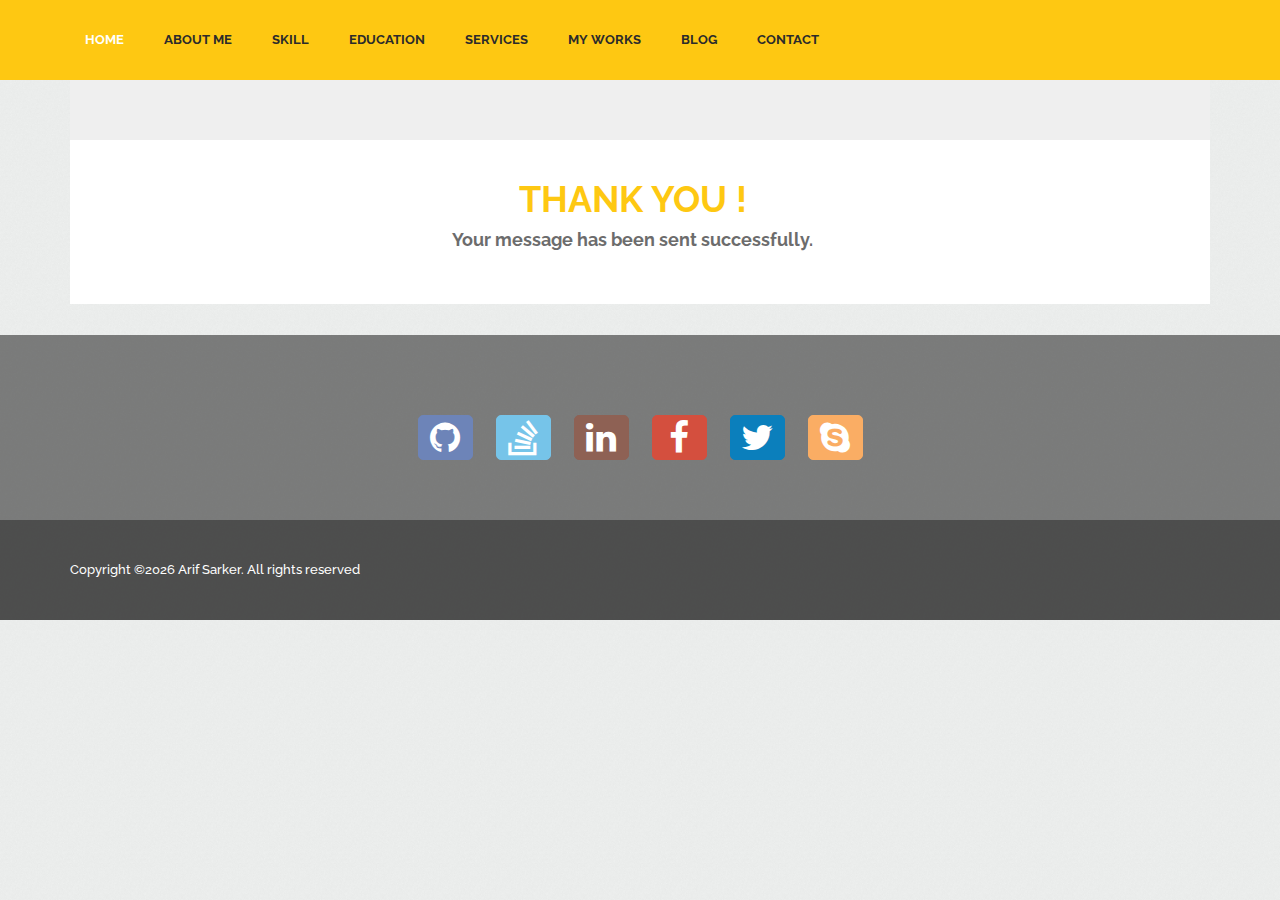
<file: confirmation.html>
<!DOCTYPE html>
<html lang="en">
    <head>
        <meta charset="utf-8">
        <meta http-equiv="X-UA-Compatible" content="IE=edge">
        <meta name="viewport" content="width=device-width, initial-scale=1">
        <link rel="icon" href="img/fav-icon.png" type="image/x-icon" />
        <!-- The above 3 meta tags *must* come first in the head; any other head content must come *after* these tags -->
        <title>Confirmation!</title>

        <!-- Icon css link -->
        <link href="vendors/material-icon/css/materialdesignicons.min.css" rel="stylesheet">
        <link href="css/font-awesome.min.css" rel="stylesheet">
        <link href="vendors/linears-icon/style.css" rel="stylesheet">
        <!-- Bootstrap -->
        <link href="css/bootstrap.min.css" rel="stylesheet">               
        <link href="css/style.css" rel="stylesheet">
        <link href="css/responsive.css" rel="stylesheet">
        
        <link rel="stylesheet" href="css/colors/default.css" title="default">

    </head>
    <body class="light_bg" data-spy="scroll" data-target="#bs-example-navbar-collapse-1" data-offset="80" data-scroll-animation="true">
       
        <div id="preloader">
            <div id="preloader_spinner">
                <div class="spinner"></div>
            </div>
        </div>
        
        <!--================ Header Area =================-->
        <header class="header_area">
            <div class="container">
                <nav class="navbar navbar-default">
                    <!-- Brand and toggle get grouped for better mobile display -->
                    <div class="navbar-header">
                        <button type="button" class="navbar-toggle collapsed" data-toggle="collapse" data-target="#bs-example-navbar-collapse-1" aria-expanded="false">
                            <span class="sr-only">Toggle navigation</span>
                            <span class="icon-bar"></span>
                            <span class="icon-bar"></span>
                            <span class="icon-bar"></span>
                        </button>
                    </div>

                    <!-- Collect the nav links, forms, and other content for toggling -->
                    <div class="collapse navbar-collapse" id="bs-example-navbar-collapse-1">
                        <ul class="nav navbar-nav navbar-center">
                            <li class="active"><a href="./index.html">Home</a></li>
			    <li><a href="./index.html#about">ABOUT ME </a></li>
                            <li><a href="./index.html#skill">Skill</a></li>
                            <li><a href="./index.html#education">Education</a></li>
                            <li><a href="./index.html#service">SERVICES</a></li>
                            <li><a href="./index.html#portfolio">My Works</a></li>
                            <li><a href="./index.html#news">Blog</a></li>
                            <li><a href="./index.html#contact">CONTACT</a></li>

                        </ul>
                    </div><!-- /.navbar-collapse -->
                </nav>
            </div>
        </header>
        <!--================End Header Area =================-->
        
        <!--================Total container Area =================-->
        <div class="container main_container" style="height:285px;">
            <div class="content_inner_bg row m0">
                <section class="about_person_area pad" id="about">
                    <div class="row" >

                        <div class="col-md-12">
                            <div class="row person_details" style="text-align:center;">
                                <h3><span>Thank You !</span></h3>
                                <h4>Your message has been sent successfully.</h4>                                
                            </div>
                        </div>
                    </div>
                </section>

            </div>
        </div>
        <!--================End Total container Area =================-->
        
	 <!-- <iframe src="https://ghbtns.com/github-btn.html?user=goldengatelight&amp;repo=system-design-primer&amp;type=star&amp;count=true&amp;size=large" width="160px" height="30px" frameborder="0" scrolling="0"></iframe><iframe src="https://ghbtns.com/github-btn.html?user=goldengatelight&amp;repo=system-design-primer&amp;type=fork&amp;count=true&amp;size=large" width="158px" height="30px" frameborder="0" scrolling="0"></iframe><iframe src="https://ghbtns.com/github-btn.html?user=goldengatelight&amp;type=follow&amp;count=true&amp;size=large" width="220px" height="30px" frameborder="0" scrolling="0"></iframe></p> -->
   
		
        <!--================footer Area =================-->
        <footer class="footer_area">
            <div class="footer_inner">
                <div class="container">
                    <ul class="social_icon">
			<li><a href="https://github.com/goldengatelight" target="_blank"><i class="fa fa-github big-icon"></i></a></li>
			<li><a href="https://stackoverflow.com/users/5860431/golden-gate?tab=profile" target="_blank"><i class="fa fa-stack-overflow big-icon"></i></a></li>
			<li><a href="https://www.linkedin.com/in/arifsarker/" target="_blank"><i class="fa fa-linkedin big-icon"></i></a></li>
			<li><a href="https://www.facebook.com/profile.php?id=100009155755986" target="_blank"><i class="fa fa-facebook big-icon"></i></a></li>
			<li><a href="https://twitter.com/arifsarker_ca" target="_blank"><i class="fa fa-twitter big-icon"></i></a></li>
			<li><a href="#"><i class="fa fa-skype big-icon"></i></a></li>
                    </ul>
                </div>
            </div>
            <div class="footer_copyright">
                <div class="container">
                    <div class="pull-left">
                        <h5><p>Copyright &copy;<script>document.write(new Date().getFullYear());</script> Arif Sarker. All rights reserved</p></h5>
                    </div>
                </div>
            </div>
        </footer>
        <!--================End footer Area =================-->
        
        
        <!-- jQuery (necessary for Bootstrap's JavaScript plugins) -->
        <script src="js/jquery-2.1.4.min.js"></script>
        <!-- Include all compiled plugins (below), or include individual files as needed -->
        <script src="js/bootstrap.min.js"></script>
		
        <script src="vendors/animate-css/wow.min.js"></script>
    
        <script src="js/mySite.js"></script>
    </body>
</html>
</file>
<file: vendors/linears-icon/style.css>
@font-face {
	font-family: 'Linearicons-Free';
	src:url('fonts/Linearicons-Free.eot?w118d');
	src:url('fonts/Linearicons-Free.eot?#iefixw118d') format('embedded-opentype'),
		url('fonts/Linearicons-Free.woff2?w118d') format('woff2'),
		url('fonts/Linearicons-Free.woff?w118d') format('woff'),
		url('fonts/Linearicons-Free.ttf?w118d') format('truetype'),
		url('fonts/Linearicons-Free.svg?w118d#Linearicons-Free') format('svg');
	font-weight: normal;
	font-style: normal;
}

.lnr {
	font-family: 'Linearicons-Free';
	speak: none;
	font-style: normal;
	font-weight: normal;
	font-variant: normal;
	text-transform: none;
	line-height: 1;

	/* Better Font Rendering =========== */
	-webkit-font-smoothing: antialiased;
	-moz-osx-font-smoothing: grayscale;
}

.lnr-home:before {
	content: "\e800";
}
.lnr-apartment:before {
	content: "\e801";
}
.lnr-pencil:before {
	content: "\e802";
}
.lnr-magic-wand:before {
	content: "\e803";
}
.lnr-drop:before {
	content: "\e804";
}
.lnr-lighter:before {
	content: "\e805";
}
.lnr-poop:before {
	content: "\e806";
}
.lnr-sun:before {
	content: "\e807";
}
.lnr-moon:before {
	content: "\e808";
}
.lnr-cloud:before {
	content: "\e809";
}
.lnr-cloud-upload:before {
	content: "\e80a";
}
.lnr-cloud-download:before {
	content: "\e80b";
}
.lnr-cloud-sync:before {
	content: "\e80c";
}
.lnr-cloud-check:before {
	content: "\e80d";
}
.lnr-database:before {
	content: "\e80e";
}
.lnr-lock:before {
	content: "\e80f";
}
.lnr-cog:before {
	content: "\e810";
}
.lnr-trash:before {
	content: "\e811";
}
.lnr-dice:before {
	content: "\e812";
}
.lnr-heart:before {
	content: "\e813";
}
.lnr-star:before {
	content: "\e814";
}
.lnr-star-half:before {
	content: "\e815";
}
.lnr-star-empty:before {
	content: "\e816";
}
.lnr-flag:before {
	content: "\e817";
}
.lnr-envelope:before {
	content: "\e818";
}
.lnr-paperclip:before {
	content: "\e819";
}
.lnr-inbox:before {
	content: "\e81a";
}
.lnr-eye:before {
	content: "\e81b";
}
.lnr-printer:before {
	content: "\e81c";
}
.lnr-file-empty:before {
	content: "\e81d";
}
.lnr-file-add:before {
	content: "\e81e";
}
.lnr-enter:before {
	content: "\e81f";
}
.lnr-exit:before {
	content: "\e820";
}
.lnr-graduation-hat:before {
	content: "\e821";
}
.lnr-license:before {
	content: "\e822";
}
.lnr-music-note:before {
	content: "\e823";
}
.lnr-film-play:before {
	content: "\e824";
}
.lnr-camera-video:before {
	content: "\e825";
}
.lnr-camera:before {
	content: "\e826";
}
.lnr-picture:before {
	content: "\e827";
}
.lnr-book:before {
	content: "\e828";
}
.lnr-bookmark:before {
	content: "\e829";
}
.lnr-user:before {
	content: "\e82a";
}
.lnr-users:before {
	content: "\e82b";
}
.lnr-shirt:before {
	content: "\e82c";
}
.lnr-store:before {
	content: "\e82d";
}
.lnr-cart:before {
	content: "\e82e";
}
.lnr-tag:before {
	content: "\e82f";
}
.lnr-phone-handset:before {
	content: "\e830";
}
.lnr-phone:before {
	content: "\e831";
}
.lnr-pushpin:before {
	content: "\e832";
}
.lnr-map-marker:before {
	content: "\e833";
}
.lnr-map:before {
	content: "\e834";
}
.lnr-location:before {
	content: "\e835";
}
.lnr-calendar-full:before {
	content: "\e836";
}
.lnr-keyboard:before {
	content: "\e837";
}
.lnr-spell-check:before {
	content: "\e838";
}
.lnr-screen:before {
	content: "\e839";
}
.lnr-smartphone:before {
	content: "\e83a";
}
.lnr-tablet:before {
	content: "\e83b";
}
.lnr-laptop:before {
	content: "\e83c";
}
.lnr-laptop-phone:before {
	content: "\e83d";
}
.lnr-power-switch:before {
	content: "\e83e";
}
.lnr-bubble:before {
	content: "\e83f";
}
.lnr-heart-pulse:before {
	content: "\e840";
}
.lnr-construction:before {
	content: "\e841";
}
.lnr-pie-chart:before {
	content: "\e842";
}
.lnr-chart-bars:before {
	content: "\e843";
}
.lnr-gift:before {
	content: "\e844";
}
.lnr-diamond:before {
	content: "\e845";
}
.lnr-linearicons:before {
	content: "\e846";
}
.lnr-dinner:before {
	content: "\e847";
}
.lnr-coffee-cup:before {
	content: "\e848";
}
.lnr-leaf:before {
	content: "\e849";
}
.lnr-paw:before {
	content: "\e84a";
}
.lnr-rocket:before {
	content: "\e84b";
}
.lnr-briefcase:before {
	content: "\e84c";
}
.lnr-bus:before {
	content: "\e84d";
}
.lnr-car:before {
	content: "\e84e";
}
.lnr-train:before {
	content: "\e84f";
}
.lnr-bicycle:before {
	content: "\e850";
}
.lnr-wheelchair:before {
	content: "\e851";
}
.lnr-select:before {
	content: "\e852";
}
.lnr-earth:before {
	content: "\e853";
}
.lnr-smile:before {
	content: "\e854";
}
.lnr-sad:before {
	content: "\e855";
}
.lnr-neutral:before {
	content: "\e856";
}
.lnr-mustache:before {
	content: "\e857";
}
.lnr-alarm:before {
	content: "\e858";
}
.lnr-bullhorn:before {
	content: "\e859";
}
.lnr-volume-high:before {
	content: "\e85a";
}
.lnr-volume-medium:before {
	content: "\e85b";
}
.lnr-volume-low:before {
	content: "\e85c";
}
.lnr-volume:before {
	content: "\e85d";
}
.lnr-mic:before {
	content: "\e85e";
}
.lnr-hourglass:before {
	content: "\e85f";
}
.lnr-undo:before {
	content: "\e860";
}
.lnr-redo:before {
	content: "\e861";
}
.lnr-sync:before {
	content: "\e862";
}
.lnr-history:before {
	content: "\e863";
}
.lnr-clock:before {
	content: "\e864";
}
.lnr-download:before {
	content: "\e865";
}
.lnr-upload:before {
	content: "\e866";
}
.lnr-enter-down:before {
	content: "\e867";
}
.lnr-exit-up:before {
	content: "\e868";
}
.lnr-bug:before {
	content: "\e869";
}
.lnr-code:before {
	content: "\e86a";
}
.lnr-link:before {
	content: "\e86b";
}
.lnr-unlink:before {
	content: "\e86c";
}
.lnr-thumbs-up:before {
	content: "\e86d";
}
.lnr-thumbs-down:before {
	content: "\e86e";
}
.lnr-magnifier:before {
	content: "\e86f";
}
.lnr-cross:before {
	content: "\e870";
}
.lnr-menu:before {
	content: "\e871";
}
.lnr-list:before {
	content: "\e872";
}
.lnr-chevron-up:before {
	content: "\e873";
}
.lnr-chevron-down:before {
	content: "\e874";
}
.lnr-chevron-left:before {
	content: "\e875";
}
.lnr-chevron-right:before {
	content: "\e876";
}
.lnr-arrow-up:before {
	content: "\e877";
}
.lnr-arrow-down:before {
	content: "\e878";
}
.lnr-arrow-left:before {
	content: "\e879";
}
.lnr-arrow-right:before {
	content: "\e87a";
}
.lnr-move:before {
	content: "\e87b";
}
.lnr-warning:before {
	content: "\e87c";
}
.lnr-question-circle:before {
	content: "\e87d";
}
.lnr-menu-circle:before {
	content: "\e87e";
}
.lnr-checkmark-circle:before {
	content: "\e87f";
}
.lnr-cross-circle:before {
	content: "\e880";
}
.lnr-plus-circle:before {
	content: "\e881";
}
.lnr-circle-minus:before {
	content: "\e882";
}
.lnr-arrow-up-circle:before {
	content: "\e883";
}
.lnr-arrow-down-circle:before {
	content: "\e884";
}
.lnr-arrow-left-circle:before {
	content: "\e885";
}
.lnr-arrow-right-circle:before {
	content: "\e886";
}
.lnr-chevron-up-circle:before {
	content: "\e887";
}
.lnr-chevron-down-circle:before {
	content: "\e888";
}
.lnr-chevron-left-circle:before {
	content: "\e889";
}
.lnr-chevron-right-circle:before {
	content: "\e88a";
}
.lnr-crop:before {
	content: "\e88b";
}
.lnr-frame-expand:before {
	content: "\e88c";
}
.lnr-frame-contract:before {
	content: "\e88d";
}
.lnr-layers:before {
	content: "\e88e";
}
.lnr-funnel:before {
	content: "\e88f";
}
.lnr-text-format:before {
	content: "\e890";
}
.lnr-text-format-remove:before {
	content: "\e891";
}
.lnr-text-size:before {
	content: "\e892";
}
.lnr-bold:before {
	content: "\e893";
}
.lnr-italic:before {
	content: "\e894";
}
.lnr-underline:before {
	content: "\e895";
}
.lnr-strikethrough:before {
	content: "\e896";
}
.lnr-highlight:before {
	content: "\e897";
}
.lnr-text-align-left:before {
	content: "\e898";
}
.lnr-text-align-center:before {
	content: "\e899";
}
.lnr-text-align-right:before {
	content: "\e89a";
}
.lnr-text-align-justify:before {
	content: "\e89b";
}
.lnr-line-spacing:before {
	content: "\e89c";
}
.lnr-indent-increase:before {
	content: "\e89d";
}
.lnr-indent-decrease:before {
	content: "\e89e";
}
.lnr-pilcrow:before {
	content: "\e89f";
}
.lnr-direction-ltr:before {
	content: "\e8a0";
}
.lnr-direction-rtl:before {
	content: "\e8a1";
}
.lnr-page-break:before {
	content: "\e8a2";
}
.lnr-sort-alpha-asc:before {
	content: "\e8a3";
}
.lnr-sort-amount-asc:before {
	content: "\e8a4";
}
.lnr-hand:before {
	content: "\e8a5";
}
.lnr-pointer-up:before {
	content: "\e8a6";
}
.lnr-pointer-right:before {
	content: "\e8a7";
}
.lnr-pointer-down:before {
	content: "\e8a8";
}
.lnr-pointer-left:before {
	content: "\e8a9";
}
</file>
<file: css/style.css>
/*font Variables*/
/*Color Variables*/
@import url("https://fonts.googleapis.com/css?family=Bree+Serif|Raleway:100,200,300,400,500,600,700,800,900|Yellowtail");
.col-md-offset-right-1 {
  margin-right: 8.33333333%;
}

/*---------------------------------------------------- */
/*----------------------------------------------------*/
ul {
  list-style: none;
  margin: 0px;
  padding: 0px;
}

a {
  text-decoration: none;
}

a:hover, a:focus {
  text-decoration: none;
}

.row.m0 {
  padding: 0px;
  margin: 0px;
}

body {
  line-height: 24px;
  font-size: 13px;
  color: #333333;
  font-family: "Raleway", sans-serif;
}

body.light_bg {
  background: url(../img/Pattern_Light.png) repeat scroll center center;
  background-size: contain;
}

body.dark_bg {
  background: url(../img/Pattern_Drak.png) repeat scroll center center;
  background-size: contain;
}

body .content_inner_bg {
  background: #efefef;
}

body, p, h1, h2, h3, h4, h5, h6 {
  margin: 0px;
  padding: 0px;
}

.pad {
  padding: 0px 68px;
}

/* Main title css
============================================================================================ */
.main_title {
  text-align: center;
  padding: 60px 0px;
}

.main_title h2 {
  font-size: 36px;
  font-family: "Bree Serif", serif;
  color: #222222;
  text-transform: uppercase;
  text-align: center;
  border: 1px solid #222222;
  display: inline-block;
  line-height: 58px;
  padding: 0px 23px;
}

/* End Main title css
============================================================================================ */
#preloader {
  position: fixed;
  top: 0;
  left: 0;
  right: 0;
  bottom: 0;
  background-color: #ffffff;
  z-index: 99999999;
}

#preloader #preloader_spinner {
  position: absolute;
  top: 50%;
  left: 50%;
  -webkit-transform: translateX(-50%) translateY(-50%);
  -ms-transform: translateX(-50%) translateY(-50%);
  transform: translateX(-50%) translateY(-50%);
}

.spinner {
  -webkit-animation: load 1s infinite linear;
  -moz-animation: load 1s infinite linear;
  animation: load 1s infinite linear;
  background: -webkit-linear-gradient(top, #fec608 10%, rgba(255, 255, 255, 0) 100%);
  background: linear-gradient(to bottom, #fec608 10%, rgba(255, 255, 255, 0) 100%);
  height: 4em;
  width: 4em;
  border-radius: 50%;
  font-size: 18px;
  margin: auto;
  position: relative;
}

.spinner:before {
  position: absolute;
  top: 0;
  right: 0;
  bottom: 0;
  left: 0;
  height: 100%;
  width: 100%;
  background: -webkit-linear-gradient(left, rgba(255, 255, 255, 0) 50%, #fec608 50%);
  background: linear-gradient(to right, rgba(255, 255, 255, 0) 50%, #fec608 50%);
  border-radius: 100%;
  content: '';
}

.spinner:after {
  position: absolute;
  top: 0;
  right: 0;
  bottom: 0;
  left: 0;
  height: 90%;
  width: 90%;
  background: #fff;
  border-radius: 50%;
  content: '';
  margin: auto;
}

@-webkit-keyframes load {
  from {
    -webkit-transform: rotate(0deg);
  }
  to {
    -webkit-transform: rotate(360deg);
  }
}

@-moz-keyframes load {
  from {
    -moz-transform: rotate(0deg);
  }
  to {
    -moz-transform: rotate(360deg);
  }
}

@keyframes load {
  from {
    -webkit-transform: rotate(0deg);
    -moz-transform: rotate(0deg);
    -ms-transform: rotate(0deg);
    -o-transform: rotate(0deg);
    transform: rotate(0deg);
  }
  to {
    -webkit-transform: rotate(360deg);
    -moz-transform: rotate(360deg);
    -ms-transform: rotate(360deg);
    -o-transform: rotate(360deg);
    transform: rotate(360deg);
  }
}

/*---------------------------------------------------- */
/*----------------------------------------------------*/
/* Header Menu Area css
============================================================================================ */
.header_area {
  background: #fec608;
}

.header_area .navbar.navbar-default {
  border: none;
  border-radius: 0px;
  background: transparent;
  margin: 0px;
}

.header_area .navbar.navbar-default .navbar-header .navbar-brand {
  padding: 0;
  display: block;
  vertical-align: middle;
  line-height: 76px;
}

.header_area .navbar.navbar-default .navbar-header .navbar-brand img {
  display: inline-block;
}

.header_area .navbar.navbar-default .navbar-collapse .nav.navbar-nav li {
  margin-right: 40px;
}

.header_area .navbar.navbar-default .navbar-collapse .nav.navbar-nav li a {
  padding: 0px;
  background: transparent;
  line-height: 80px;
  font-family: "Raleway", sans-serif;
  text-transform: uppercase;
  font-weight: bold;
  color: #222222;
  display: inline-block;
  transition: all 400ms linear 0s;
}

.header_area .navbar.navbar-default .navbar-collapse .nav.navbar-nav li:hover a, .header_area .navbar.navbar-default .navbar-collapse .nav.navbar-nav li.active a {
  color: #fff;
}

.header_area .navbar.navbar-default .navbar-collapse .nav.navbar-nav li:last-child {
  margin-right: 0px;
}

.header_area.stricky-fixed {
  position: fixed;
  top: 0;
  width: 100%;
  left: 0;
  z-index: 9999;
}

.header_area.stricky-fixed + section, .header_area.stricky-fixed + div, .header_area.stricky-fixed + .row {
  margin-top: 80px;
}

/* End Header Menu Area css
============================================================================================ */
/*---------------------------------------------------- */
/*----------------------------------------------------*/
/* About Person area css
============================================================================================ */
.about_person_area {
  background: #fff;
  margin-top: 60px;
  padding-top: 40px;
  padding-bottom: 40px;
}

.about_person_area .person_img {
  max-width: 322px;
}

.about_person_area .person_img img {
  max-width: 100%;
}

.about_person_area .person_img .download_btn {
  margin-top: 40px;
}

.about_person_area .person_details {
  margin-left: -30px;
}

.about_person_area .person_details h3 {
  font-size: 36px;
  color: #333333;
  text-transform: uppercase;
  font-family: "Raleway", sans-serif;
  font-weight: bold;
  padding-bottom: 10px;
}

.about_person_area .person_details h3 span {
  color: #fec608;
}

.about_person_area .person_details h4 {
  font-size: 18px;
  font-family: "Raleway", sans-serif;
  font-weight: bold;
  color: #666666;
  padding-bottom: 15px;
}

.about_person_area .person_details p {
  font-size: 13px;
  line-height: 24px;
  color: #333333;
  font-family: "Raleway", sans-serif;
  font-weight: 400;
}

.about_person_area .person_details .person_information {
  padding: 15px 0px 25px 0px;
}

.about_person_area .person_details .person_information ul {
  display: inline-block;
}

.about_person_area .person_details .person_information ul li a {
  font-size: 13px;
  line-height: 26px;
  color: #333333;
  font-family: "Raleway", sans-serif;
}

.about_person_area .person_details .person_information ul + ul {
  padding-left: 55px;
}

.about_person_area .person_details .person_information ul + ul li a {
  font-size: 13px;
  line-height: 26px;
  color: #666666;
  font-family: "Raleway", sans-serif;
}

.social_icon li {
  display: inline-block;
  margin-right: 20px;
}

.big-icon{
	font-size:35px;
}

.social_icon li a {
  height: 45px;
  width: 55px;
  text-align: center;
  border: 1px solid #677fb5;
  display: block;
  line-height: 55px;
  font-size: 18px;
  border-radius: 5px;
  transition: all 400ms linear 0s;
  color: #677fb5;
}

.social_icon li:nth-child(2) a {
  color: #70c2e9;
  border-color: #70c2e9;
}

.social_icon li:nth-child(2):hover a {
  background: #70c2e9;
}

.social_icon li:nth-child(3) a {
  color: #895a4d;
  border-color: #895a4d;
}

.social_icon li:nth-child(3):hover a {
  background: #895a4d;
}

.social_icon li:nth-child(4) a {
  color: #d34836;
  border-color: #d34836;
}

.social_icon li:nth-child(4):hover a {
  background: #d34836;
}

.social_icon li:nth-child(5) a {
  color: #007ab9;
  border-color: #007ab9;
}

.social_icon li:nth-child(5):hover a {
  background: #007ab9;
}

.social_icon li:nth-child(6) a {
  color: #d8545d;
  border-color: #d8545d;
}

.social_icon li:nth-child(6):hover a {
  background: #d8545d;
}

.social_icon li:nth-child(7) a {
  color: #5ecbf3;
  border-color: #5ecbf3;
}

.social_icon li:nth-child(7):hover a {
  background: #5ecbf3;
}

.social_icon li:nth-child(8) a {
  color: #ff3ba4;
  border-color: #ff3ba4;
}

.social_icon li:nth-child(8):hover a {
  background: #ff3ba4;
}

.social_icon li:last-child {
  margin-right: 0px;
}

.social_icon li:last-child a {
  color: #faaa5e;
  border-color: #faaa5e;
}

.social_icon li:last-child:hover a {
  background: #faaa5e;
}

.social_icon li:hover a {
  background: #677fb5;
  color: #fff;
}

/* End About Person area css
============================================================================================ */
/*---------------------------------------------------- */
/*----------------------------------------------------*/
/* Download BTN area css
============================================================================================ */
.download_btn {
  display: block;
  background: #fec608;
  text-align: center;
  line-height: 40px;
  border-radius: 20px;
  color: #222222;
  font-size: 18px;
  font-family: "Yellowtail", cursive;
  position: relative;
  overflow: hidden;
}

.download_btn span {
  display: inline-block;
  width: 100%;
  -webkit-backface-visibility: hidden;
  backface-visibility: hidden;
  height: 100%;
  transition: all 400ms linear 0s;
}

.download_btn:before {
  content: "\f019";
  position: absolute;
  height: 100%;
  width: 100%;
  text-align: center;
  line-height: 40px;
  font-size: 18px;
  color: #222222;
  top: -100%;
  left: 0px;
  font-family: FontAwesome;
  transition: all 200ms ease-in;
}

.download_btn:hover span {
  -webkit-transform: translateY(300%);
  -ms-transform: translateY(300%);
  transform: translateY(300%);
}

.download_btn:hover:before {
  top: 0px;
}

.contact_btn {
  max-width: 140px;
  display: block;
  line-height: 40px;
  color: #fff;
  font-family: "Raleway", sans-serif;
  box-shadow: none !important;
  outline: none !important;
  border: none;
  border-radius: 0px;
  background: #fec608;
  width: 100%;
  padding: 0px;
  position: relative;
  overflow: hidden;
}

.contact_btn span {
  display: inline-block;
  width: 100%;
  -webkit-backface-visibility: hidden;
  backface-visibility: hidden;
  height: 100%;
  transition: all 400ms linear 0s;
}

.contact_btn:before {
  content: "\f1d8";
  position: absolute;
  height: 100%;
  width: 100%;
  text-align: center;
  line-height: 40px;
  font-size: 18px;
  color: #fff;
  top: -100%;
  left: 0px;
  font-family: FontAwesome;
  transition: all 200ms ease-in;
}

.contact_btn:focus {
  background: #fec608;
}

.contact_btn:hover {
  background: #fec608;
}

.contact_btn:hover span {
  -webkit-transform: translateY(300%);
  -ms-transform: translateY(300%);
  transform: translateY(300%);
}

.contact_btn:hover:before {
  top: 0px;
}

/* End Download BTN area css
============================================================================================ */
/*---------------------------------------------------- */
/*----------------------------------------------------*/
/* Skill Area css
============================================================================================ */
.myskill_area .skill_text {
  padding-bottom: 28px;
}

.myskill_area .skill_text h4 {
  font-family: "Raleway", sans-serif;
  color: #333333;
  font-size: 24px;
  text-transform: uppercase;
  font-weight: bold;
  padding-bottom: 25px;
}

.myskill_area .skill_text p {
  font-size: 13px;
  line-height: 24px;
  font-family: "Raleway", sans-serif;
  color: #333333;
}

.myskill_area .skill_item_inner .single_skill h4 {
  font-size: 16px;
  color: #333333;
  font-family: "Raleway", sans-serif;
  text-transform: uppercase;
  font-weight: bold;
  padding-bottom: 5px;
}

.myskill_area .skill_item_inner .single_skill .progress {
  margin-bottom: 30px;
  height: 30px;
  border-radius: 0px;
  border: none;
  box-shadow: none;
  text-shadow: none;
  background: #fff;
}

.myskill_area .skill_item_inner .single_skill .progress .progress-bar {
  background: #fec608;
  box-shadow: none;
}

.myskill_area .skill_item_inner .single_skill .progress .progress-bar .progress_parcent {
  font-family: "Raleway", sans-serif;
  font-size: 16px;
  color: #fff;
  line-height: 30px;
  text-align: right;
  padding-right: 10px;
}

.myskill_area .skill_item_inner .single_skill:last-child .progress {
  margin-bottom: 0px;
}

/* End Skill Area css
============================================================================================ */
/* Education Area css
============================================================================================ */
.education_area {
  padding-bottom: 60px;
}

.education_area .education_inner_area {
  position: relative;
  overflow: hidden;
}

.education_area .education_inner_area:before {
  content: "";
  position: absolute;
  top: 0;
  bottom: 0;
  left: 50%;
  width: 5px;
  margin-left: -2.5px;
  background: rgba(254, 198, 8, 0.5);
}

.education_area .education_inner_area .education_item {
  width: 50%;
  max-width: 420px;
  background: #fff;
  margin-bottom: 30px;
  padding: 20px;
  position: relative;
  z-index: 2;
}

.education_area .education_inner_area .education_item:before {
  content: attr(data-line);
  position: absolute;
  right: -108px;
  top: 0px;
  height: 50px;
  width: 50px;
  border-radius: 50%;
  border: 4px solid #f7da7b;
  text-align: center;
  color: #fff;
  line-height: 43px;
  font-family: "Raleway", sans-serif;
  font-size: 30px;
  font-weight: bold;
  text-transform: uppercase;
  background: #fec608;
}

.education_area .education_inner_area .education_item:after {
  content: "";
  background: #f7da7b;
  height: 4px;
  position: absolute;
  right: -78px;
  top: 0px;
  width: 119%;
}

.education_area .education_inner_area .education_item:nth-child(even) {
  float: right;
}

.education_area .education_inner_area .education_item:nth-child(even):before {
  right: auto;
  left: -108px;
}

.education_area .education_inner_area .education_item:nth-child(even):after {
  left: -78px;
}

.education_area .education_inner_area .education_item:nth-child(odd) {
  float: left;
}

.education_area .education_inner_area .education_item:nth-child(2) {
  margin-top: 108px;
}

.education_area .education_inner_area .education_item:last-child {
  margin-bottom: 0px;
}

.education_area .education_inner_area .education_item h6 {
  font-size: 14px;
  color: #fec608;
  font-family: "Raleway", sans-serif;
  font-weight: bold;
}

.education_area .education_inner_area .education_item h4 {
  font-size: 18px;
  font-family: "Raleway", sans-serif;
  color: #333333;
  padding: 8px 0px 7px 0px;
}

.education_area .education_inner_area .education_item h5 {
  font-size: 14px;
  color: #333333;
  font-family: "Raleway", sans-serif;
}

.education_area .education_inner_area .education_item p {
  font-size: 13px;
  line-height: 24px;
  font-family: "Raleway", sans-serif;
  color: #666666;
  font-weight: 400;
  padding-top: 12px;
}

/* End Education Area css
============================================================================================ */
/* Service Area css
============================================================================================ */
.service_area {
  background: #fec608;
  padding: 0px 50px 60px 50px;
}

.service_area .service_inner .service_item {
  text-align: center;
  margin-top: 30px;
}

.service_area .service_inner .service_item i {
  height: 62px;
  width: 62px;
  line-height: 60px;
  border-radius: 50%;
  background: #efefef;
  border: 2px solid #222222;
  font-size: 30px;
  color: #222222;
  transition: all 400ms linear 0s;
}

.service_area .service_inner .service_item h4 {
  font-size: 18px;
  font-family: "Raleway", sans-serif;
  font-weight: bold;
  color: #222222;
  padding: 25px 0px 15px 0px;
}

.service_area .service_inner .service_item p {
  font-size: 13px;
  font-family: "Raleway", sans-serif;
  line-height: 24px;
  color: #333333;
}

.service_area .service_inner .service_item:hover i {
  background: #222222;
  border-color: #efefef;
  color: #fff;
}

/* End Service Area css
============================================================================================ */
/*---------------------------------------------------- */
/*----------------------------------------------------*/
/* Portfolio css
============================================================================================ */
.portfolio_area .porfolio_menu {
  text-align: center;
}

.portfolio_area .porfolio_menu .causes_filter {
  text-align: center;
  border-bottom: 5px solid #fff;
  display: inline-block;
  border-radius: 2.5px;
}

.portfolio_area .porfolio_menu .causes_filter li {
  display: inline-block;
  margin-right: 45px;
}

.portfolio_area .porfolio_menu .causes_filter li a {
  font-size: 18px;
  color: #222222;
  font-family: "Raleway", sans-serif;
  font-weight: bold;
  text-transform: uppercase;
  line-height: 36px;
  position: relative;
  display: inline-block;
}

.portfolio_area .porfolio_menu .causes_filter li a:before {
  content: "";
  height: 5px;
  background: #fec608;
  width: 100%;
  position: absolute;
  left: 0px;
  bottom: -5px;
  -webkit-transform: scale(0);
  -ms-transform: scale(0);
  transform: scale(0);
  transition: all 400ms linear 0s;
}

.portfolio_area .porfolio_menu .causes_filter li:hover a:before, .portfolio_area .porfolio_menu .causes_filter li.active a:before {
  -webkit-transform: scale(1);
  -ms-transform: scale(1);
  transform: scale(1);
}

.portfolio_area .porfolio_menu .causes_filter li:first-child a:before {
  border-bottom-left-radius: 2.5px;
  border-top-left-radius: 2.5px;
}

.portfolio_area .porfolio_menu .causes_filter li:last-child {
  margin-right: 0px;
}

.portfolio_area .porfolio_menu .causes_filter li:last-child a:before {
  border-bottom-right-radius: 2.5px;
  border-top-right-radius: 2.5px;
}

.portfolio_area .portfolio_list_inner .portfolio_item {
  margin-top: 40px;
}

.portfolio_area .portfolio_list_inner .portfolio_item .portfolio_img {
  position: relative;
  -webkit-transform: perspective(1px) translateZ(0);
  transform: perspective(1px) translateZ(0);
}

.portfolio_area .portfolio_list_inner .portfolio_item .portfolio_img:before {
  content: "";
  position: absolute;
  left: 0px;
  top: 0px;
  width: 100%;
  height: 100%;
  background: rgba(0, 0, 0, 0.5);
  -webkit-transform: scaleX(0);
  -ms-transform: scaleX(0);
  transform: scaleX(0);
  -webkit-transform-origin: 0 50%;
  -ms-transform-origin: 0 50%;
  transform-origin: 0 50%;
  transition-property: -webkit-transform;
  transition-property: transform;
  transition-property: transform, -webkit-transform;
  transition-timing-function: ease-out;
  transition-duration: 0.3s;
}

.portfolio_area .portfolio_list_inner .portfolio_item .portfolio_img img {
  max-width: 100%;
}

.portfolio_area .portfolio_list_inner .portfolio_item .portfolio_title {
  text-align: center;
  background: #fff;
  transition: all 400ms linear 0s;
}

.portfolio_area .portfolio_list_inner .portfolio_item .portfolio_title h4 {
  font-size: 16px;
  font-family: "Raleway", sans-serif;
  font-weight: bold;
  color: #333333;
  text-transform: uppercase;
  padding: 18px 0px 10px 0px;
}

.portfolio_area .portfolio_list_inner .portfolio_item .portfolio_title h5 {
  font-size: 14px;
  font-family: "Raleway", sans-serif;
  color: #666666;
  padding-bottom: 18px;
}

.portfolio_area .portfolio_list_inner .portfolio_item:hover .portfolio_img:before {
  -webkit-transform: scaleX(1);
  -ms-transform: scaleX(1);
  transform: scaleX(1);
}

.portfolio_area .portfolio_list_inner .portfolio_item:hover .portfolio_title {
  background: #fec608;
}

.portfolio_area .portfolio_list_inner .portfolio_item:hover .portfolio_title h4 {
  color: #fff;
}

.portfolio_area .portfolio_list_inner .portfolio_item:hover .portfolio_title h5 {
  color: #fff;
}

/* End Portfolio css
============================================================================================ */
/*---------------------------------------------------- */
/*----------------------------------------------------*/
/* News area css
============================================================================================ */
.twitter_area {
  background: #fff;
  padding: 0px 15px;
  min-height: 420px;
}

.twitter_area ul {
  padding-bottom: 20px;
}

.twitter_area ul li {
  font-size: 14px;
  color: #666666;
  line-height: 24px;
  font-family: "Raleway", sans-serif;
  margin-bottom: 15px;
  font-weight: 400;
}

.twitter_area ul li a {
  color: #fec608;
  font-size: 14px;
  line-height: 24px;
  font-family: "Raleway", sans-serif;
}

.twitter_area ul li:last-child {
  margin-bottom: 0px;
}

.w_title {
  padding: 28px 0px 20px 0px;
}

.w_title h3 {
  font-size: 18px;
  color: #333333;
  font-family: "Raleway", sans-serif;
  font-weight: bold;
  text-transform: uppercase;
  text-align: center;
  position: relative;
}

.w_title h3 i {
  position: absolute;
  top: 0px;
  left: 0px;
  color: #0084b4;
}

.instagram_area {
  background: #fff;
  padding: 0px 15px;
  overflow: hidden;
  clear: both;
  min-height: 420px;
}

.instagram_area .w_title h3 i {
  color: #895a4d;
}

.instagram_area ul {
  overflow: hidden;
  clear: both;
}

.instagram_area ul li {
  width: calc(100% / 3);
  float: left;
  overflow: hidden;
  padding-right: 10px;
  margin-bottom: 10px;
}

.instagram_area ul li a img {
  max-width: 100%;
}

.instagram_area .follow_btn {
  max-width: 170px;
  background: #895a4d;
  line-height: 35px;
  display: block;
  color: #fff;
  width: 100%;
  text-align: center;
  margin: 5px auto 22px;
  overflow: hidden;
}

.blog_slider_area {
  background: #fff;
  padding: 0px 15px;
  position: relative;
  min-height: 420px;
}



.blog_slider_area .blog_slider_inner .item h3 {
  font-size: 14px;
  color: #333333;
  font-weight: bold;
  font-family: "Raleway", sans-serif;
  text-transform: uppercase;
  padding: 25px 0px 10px 0px;
}

.blog_slider_area .blog_slider_inner .item p {
  font-family: "Raleway", sans-serif;
  font-size: 14px;
  line-height: 24px;
  color: #666666;
  padding-bottom: 10px;
}

.blog_slider_area .blog_slider_inner .item p a {
  color: #333333;
}

.blog_slider_area .blog_slider_inner .item h5 {
  font-family: "Raleway", sans-serif;
  font-size: 14px;
  line-height: 24px;
  color: #666666;
  font-weight: normal;
  padding-bottom: 14px;
}

.blog_slider_area .blog_slider_inner .item h5 a {
  color: #fec608;
}

.blog_slider_area .owl-prev {
  position: absolute;
  left: 15px;
  top: 27px;
  font-size: 18px;
  color: #666666;
  transition: all 400ms linear 0s;
  cursor: pointer;
  z-index: 3;
}

.blog_slider_area .owl-prev:hover {
  color: #fec608;
}

.blog_slider_area .owl-next {
  position: absolute;
  right: 15px;
  top: 27px;
  font-size: 18px;
  color: #666666;
  transition: all 400ms linear 0s;
  cursor: pointer;
  z-index: 3;
}

.blog_slider_area .owl-next:hover {
  color: #fec608;
}

.contact_title h3 {
  font-size: 24px;
  color: #333333;
  font-weight: bold;
  text-transform: uppercase;
  padding-bottom: 34px;
}

.left_contact_details p {
  font-size: 14px;
  color: #666666;
  line-height: 24px;
  padding-bottom: 20px;
}

.left_contact_details p + p {
  padding-bottom: 20px;
}

.left_contact_details .media {
  margin-top: 30px;
}

.left_contact_details .media .media-left {
  padding-right: 30px;
}

.left_contact_details .media .media-left i {
  height: 60px;
  width: 60px;
  background: #fec608;
  color: #fff;
  font-size: 30px;
  text-align: center;
  line-height: 60px;
  border-radius: 50%;
  border: 1px solid #fec608;
  transition: all 400ms linear 0s;
}

.left_contact_details .media .media-body h4 {
  font-size: 14px;
  font-family: "Raleway", sans-serif;
  font-weight: bold;
  text-transform: uppercase;
  color: #333333;
  padding-bottom: 10px;
}

.left_contact_details .media .media-body p {
  padding: 0px;
  font-size: 14px;
  color: #666666;
  line-height: 24px;
}

.left_contact_details .media:hover .media-left i {
  background: transparent;
  color: #fec608;
}

.contact_from_area .form-group {
  margin-bottom: 20px;
}

.contact_from_area .form-group input {
  width: 100%;
  box-shadow: none;
  outline: none;
  text-shadow: none;
  border: 1px solid #dfdfdf;
  border-radius: 0px;
  padding: 0px 15px;
  height: 50px;
  font-size: 14px;
  color: #999999;
  font-family: "Raleway", sans-serif;
}

.contact_from_area .form-group input.placeholder {
  font-size: 14px;
  color: #999999;
  font-family: "Raleway", sans-serif;
}

.contact_from_area .form-group input:-moz-placeholder {
  font-size: 14px;
  color: #999999;
  font-family: "Raleway", sans-serif;
}

.contact_from_area .form-group input::-moz-placeholder {
  font-size: 14px;
  color: #999999;
  font-family: "Raleway", sans-serif;
}

.contact_from_area .form-group input::-webkit-input-placeholder {
  font-size: 14px;
  color: #999999;
  font-family: "Raleway", sans-serif;
}

.contact_from_area .form-group input:focus {
  border-color: #fec608;
}

.contact_from_area .form-group textarea {
  width: 100%;
  box-shadow: none;
  outline: none;
  text-shadow: none;
  border: 1px solid #dfdfdf;
  border-radius: 0px;
  padding: 20px 15px 0px 15px;
  height: 120px;
  font-size: 14px;
  color: #999999;
  resize: none;
  font-family: "Raleway", sans-serif;
}

.contact_from_area .form-group textarea.placeholder {
  font-size: 14px;
  color: #999999;
  font-family: "Raleway", sans-serif;
}

.contact_from_area .form-group textarea:-moz-placeholder {
  font-size: 14px;
  color: #999999;
  font-family: "Raleway", sans-serif;
}

.contact_from_area .form-group textarea::-moz-placeholder {
  font-size: 14px;
  color: #999999;
  font-family: "Raleway", sans-serif;
}

.contact_from_area .form-group textarea::-webkit-input-placeholder {
  font-size: 14px;
  color: #999999;
  font-family: "Raleway", sans-serif;
}

.contact_from_area .form-group textarea:focus {
  border-color: #fec608;
}

.contact_from_area .form-group:last-child {
  margin-bottom: 0px;
  margin-top: 10px;
}

.mapBox {
  height: 220px;
  margin-top: 60px !important;
}

/* End News area css
============================================================================================ */
/*---------------------------------------------------- */
/*----------------------------------------------------*/
.envalab-style-switch {
  position: fixed;
  z-index: 9999;
  top: 160px;
  left: -200px;
  background: #FFFFFF;
}

.envalab-style-switch .switched-options {
  position: relative;
  width: 200px;
  padding: 20px 20px 30px 20px;
  -webkit-box-shadow: 0px 0px 4px rgba(0, 0, 0, 0.3);
  box-shadow: 0px 0px 4px rgba(0, 0, 0, 0.3);
  overflow: hidden;
  clear: both;
}

.envalab-style-switch .switched-options .styles {
  margin-right: -5px;
}

.envalab-style-switch .switched-options .styles li {
  width: calc(98% / 4);
  float: left;
}

.envalab-style-switch .switched-options .styles li a {
  height: 35px;
  display: block;
  margin-right: 5px;
  margin-bottom: 5px;
  background: #fec608;
}

.envalab-style-switch .switched-options .styles li:nth-child(2) a {
  background: #fe562e;
}

.envalab-style-switch .switched-options .styles li:nth-child(3) a {
  background: #fe2e86;
}

.envalab-style-switch .switched-options .styles li:nth-child(4) a {
  background: #732efe;
}

.envalab-style-switch .switched-options .styles li:nth-child(5) a {
  background: #26b7e7;
}

.envalab-style-switch .switched-options .styles li:last-child a {
  background: #27a79a;
}

.envalab-style-switch .switch-button {
  cursor: pointer;
  position: absolute;
  right: -40px;
  top: 0px;
  height: 40px;
  width: 40px;
  text-align: center;
  background: #fff;
  border-top-right-radius: 4px;
  border-bottom-right-radius: 4px;
  box-shadow: 2px 1px 4px grey;
  line-height: 40px;
  color: #222222;
  font-weight: bold;
  font-size: 16px;
}

.envalab-style-switch .config-title {
  font-family: "Raleway", sans-serif;
  font-weight: bold;
  font-size: 18px;
  text-align: center;
  text-transform: uppercase;
  box-shadow: 2px 1px 4px grey;
  margin-bottom: 20px;
  padding: 10px 0px;
}

/*---------------------------------------------------- */
/*----------------------------------------------------*/
/* Footer area css
============================================================================================ */
.footer_inner {
  text-align: center;
  background: rgba(0, 0, 0, 0.5);
  padding: 80px 0px 60px 0px;
  margin-top: -30px;
}

.footer_inner img {
  max-width: 100%;
  margin-bottom: 40px;
}

.footer_inner ul li a {
  background: #677fb5;
  color: #fff;
}

.footer_inner ul li:nth-child(2) a {
  background: #70c2e9;
  color: #fff;
}

.footer_inner ul li:nth-child(3) a {
  background: #895a4d;
  color: #fff;
}

.footer_inner ul li:nth-child(4) a {
  background: #d34836;
  color: #fff;
}

.footer_inner ul li:nth-child(5) a {
  background: #007ab9;
  color: #fff;
}

.footer_inner ul li:nth-child(6) a {
  background: #d8545d;
  color: #fff;
}

.footer_inner ul li:nth-child(7) a {
  background: #5ecbf3;
  color: #fff;
}

.footer_inner ul li:nth-child(8) a {
  background: #ff3ba4;
  color: #fff;
}

.footer_inner ul li:nth-child(9) a {
  background: #e299c2;
  color: #fff;
}

.footer_inner ul li:last-child a {
  background: #faaa5e;
  color: #fff;
}

.footer_copyright {
  background: rgba(0, 0, 0, 0.7);
}

.footer_copyright .pull-left h5 {
  font-size: 13px;
  color: #fff;
  font-family: "Raleway", sans-serif;
  line-height: 100px;
}

.footer_copyright .pull-left h5 a {
  font-weight: bold;
  color: #fec608;
}

.footer_copyright .pull-right .navbar-nav li {
  margin-right: 40px;
}

.footer_copyright .pull-right .navbar-nav li a {
  padding: 0px;
  background: transparent;
  line-height: 100px;
  text-transform: uppercase;
  font-family: "Raleway", sans-serif;
  font-weight: bold;
  color: #fff;
  transition: all 400ms linear 0s;
}

.footer_copyright .pull-right .navbar-nav li:last-child {
  margin-right: 0px;
}

.footer_copyright .pull-right .navbar-nav li:hover a, .footer_copyright .pull-right .navbar-nav li.active a {
  color: #fec608;
}

.morecontent span {
	display: none;
}
.readmore {
	display: inline-block;
	/* color:#D2691E; */
	/* padding-left:5px; */
}

.blog_slider_area .blog_slider_inner .item p a {
  color: #D2691E;
}


/* End Footer area css
============================================================================================ */
/*---------------------------------------------------- */

/*# sourceMappingURL=style.css.map */
</file>
<file: css/responsive.css>
@media (max-width: 1199px){
    .about_person_area .person_img {
        max-width: none;
        width: 100%;
        display: block;
    }
    .about_person_area .person_details {
        margin-left: 0px;
    }
    .social_icon li {
        margin-right: 4px;
    }
    .education_area .education_inner_area .education_item {
        max-width: 375px;
    }
    .education_area .education_inner_area .education_item::before {
        right: -52px;
        top: 0px;
    }
    .education_area .education_inner_area .education_item::after {
        right: -29px;
        width: 110%;
    }
    .education_area .education_inner_area .education_item:nth-child(2n)::before {
        right: auto;
        left: -52px;
    }
    .education_area .education_inner_area .education_item:nth-child(2n)::after {
        left: -21px;
    }
    .blog_slider_area, .instagram_area {
        min-height: 516px;
    }
    .footer_copyright .pull-right .navbar-nav li {
        margin-right: 18px;
    }
}
@media (max-width: 991px){
    .header_area .navbar.navbar-default .navbar-collapse .nav.navbar-nav li {
        margin-right: 18px;
    }
    .about_person_area .person_img {
        text-align: center;
    }
    .about_person_area .person_details {
        margin-top: 30px;
    }
    .myskill_area .col-md-6:last-child{
        margin-top: 40px;
    }
    .education_area .education_inner_area .education_item {
        margin-bottom: 236px;
    }
    .education_area .education_inner_area .education_item:nth-child(2) {
        margin-top: 238px;
    }
    .portfolio_area .portfolio_list_inner{
        max-width: 342px;
        margin: auto;
    }
    .news_area .news_inner_area{
        max-width: 315px;
        margin: auto;
    }
    .blog_slider_area {
        margin: 20px 0px;
    }
    .blog_slider_area, .instagram_area {
        min-height: 420px;
    }
    .contact_area .contact_from_area{ 
        margin-top: 40px;
    }
    .footer_copyright .pull-left{
        float: none !important;
        text-align: center;
    }
    .footer_copyright .pull-right{
        float: none !important;
        text-align: center;
    }
    .footer_copyright .pull-right .navbar-nav{
        float: none !important;
        text-align: center;
    }
    .footer_copyright .pull-right .navbar-nav li {
        float: none;
        display: inline-block;
    }
    .footer_copyright .pull-right .navbar-nav li a {
        line-height: 45px;
    }
    .footer_copyright .pull-left h5 {
        line-height: 45px;
    }
}
@media (max-width: 767px){
    .navbar-toggle {
        margin-top: 23px;
        margin-bottom: 23px;
        border: 1px solid #333333 !important;
    }
    .navbar-toggle:hover {
        background: transparent !important;
    }
    .navbar-toggle span{
        background: #333333 !important;
    }
    .header_area .navbar.navbar-default .navbar-header .navbar-brand {
        line-height: 78px;
    }
    .header_area .navbar.navbar-default .navbar-collapse .nav.navbar-nav li a {
        display: block;
        line-height: 45px;
        border-bottom: 1px solid rgba(0, 0, 0, .2);
    }
    .header_area .navbar.navbar-default .navbar-collapse .nav.navbar-nav li:last-child a {
        border: none;
    }
    .person_details .social_icon li {
        margin-bottom: 8px;
    }
    .person_details .social_icon {
        margin-bottom: -8px;
    }
    .education_area .education_inner_area .education_item::after {
        right: -23px;
        width: 122%;
    }
    .education_area .education_inner_area .education_item:nth-child(2) {
        margin-top: 275px;
    }
    .education_area .education_inner_area .education_item {
        margin-bottom: 280px;
    }
    .education_area .education_inner_area .education_item {
        width: 49%;
        max-width: none; 
    }
}
@media (max-width: 600px){
    .pad{
        padding-left: 30px;
        padding-right: 30px;
    }
    .education_area .education_inner_area .education_item:nth-child(2n+1) {
        float: none;
    }
    .education_area .education_inner_area .education_item:nth-child(2n) {
        float: none;
    }
    .education_area .education_inner_area::before {
        display: none;
    }
    .education_area .education_inner_area .education_item {
        margin-bottom: 30px;
    }
    .education_area .education_inner_area .education_item:nth-child(2) {
        margin-top: 30px;
    }
    .education_area .education_inner_area .education_item:nth-child(2n)::before {
        right: -53px;
        left: auto;
    }
    .education_area .education_inner_area {
        overflow: visible;
        max-width: 250px;
        margin: auto;
    }
    .education_area .education_inner_area .education_item {
        width: 100%;
        max-width: none;
    }
    .education_area .education_inner_area .education_item::after {
        width: 110%;
    }
    .education_area .education_inner_area .education_item:nth-child(2n)::after {
         left: auto; 
    }
    .education_area .education_inner_area .education_item::after {
        display: none;
    }
    .education_area .education_inner_area .education_item:nth-child(2n)::before {
        right: auto;
        left: 50%;
        transform: translateX(-50%);
    }
    .portfolio_area .porfolio_menu .causes_filter li {
        margin-right: 18px;
    }
}
@media (max-width: 500px){
    .pad{
        padding-left: 15px;
        padding-right: 15px;
    }
    .about_person_area .person_details .person_information ul + ul {
        padding-left: 6px;
    }
    .main_container{
        padding: 0px;
    }
}
@media (max-width: 480px){
    .education_area .education_inner_area .education_item::before {
        right: auto;
        top: -25px;
        left: 50%;
        transform: translateX(-50%);
    }
    .footer_inner .social_icon li{
        margin-bottom: 6px;
    }
    .footer_copyright .pull-left h5 {
        font-size: 12px;
    }
}
</file>
<file: css/colors/default.css>
/*
.main_menu .navbar-default .navbar-collapse .navbar-nav li:hover a, .main_menu .navbar-default .navbar-collapse .navbar-nav li.active a {
	color: #44dd61;
}
.main_menu .navbar-default .navbar-collapse .navbar-nav li a::before {
	background: #44dd61;
}
.main_menu .navbar-default .navbar-collapse .navbar-nav li.submenu .dropdown-menu li a::before {
	background: #44dd61;
}
.main_menu .navbar-default .navbar-collapse .navbar-nav li.submenu .dropdown-menu li a {
	color: #44dd61;
}*/
</file>
